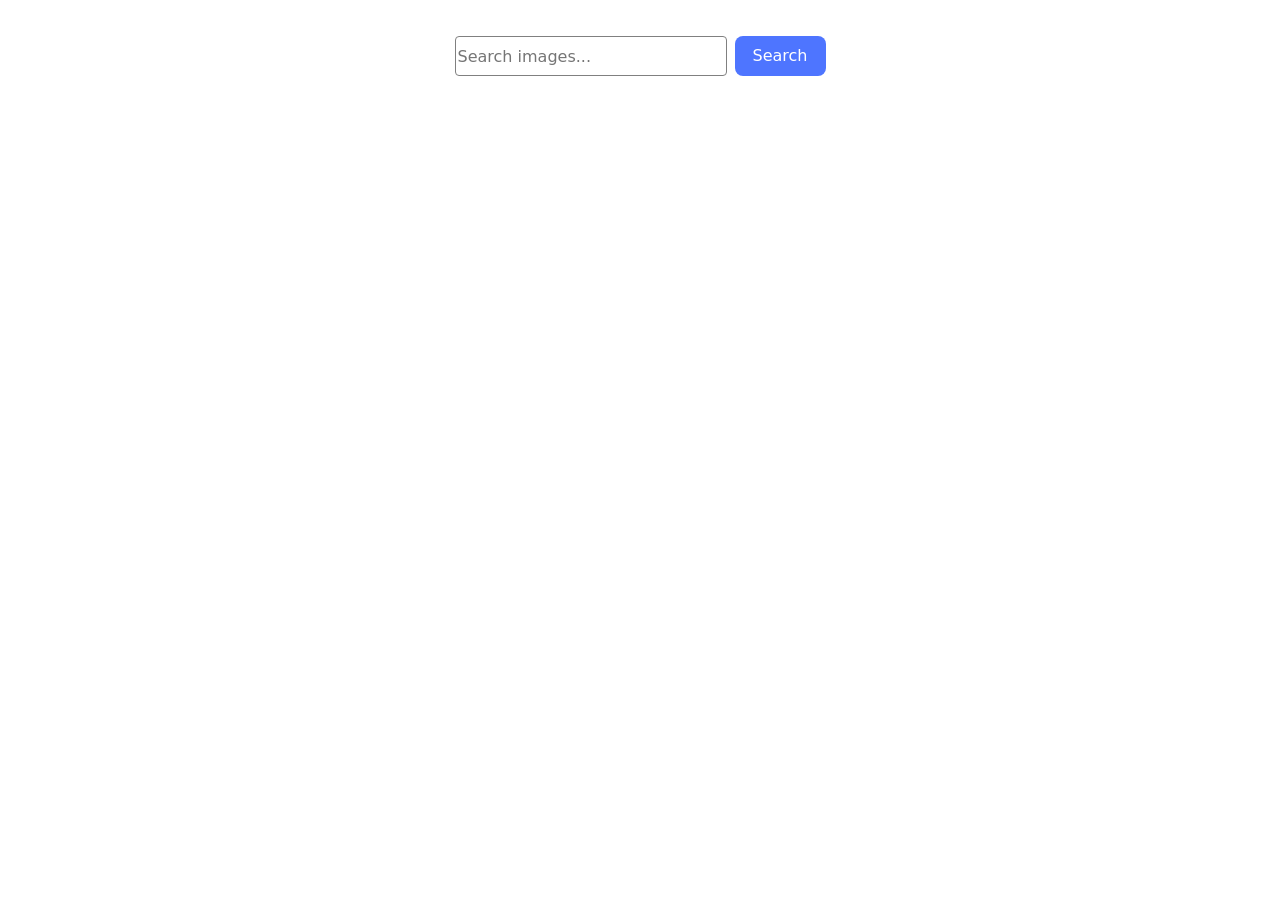
<file: src/index.html>
<!DOCTYPE html>
<html lang="en">
  <head>
    <meta charset="UTF-8" />
    <meta name="viewport" content="width=device-width, initial-scale=1.0" />
    <title>goit-js-hw-12</title>
    <link rel="preconnect" href="https://fonts.googleapis.com">
    <link rel="preconnect" href="https://fonts.gstatic.com" crossorigin>
    <link href="https://fonts.googleapis.com/css2?family=Montserrat:ital,wght@1,100..900&display=swap" rel="stylesheet">
    <link href="https://fonts.googleapis.com/css2?family=Montserrat:ital,wght@1,100..900&display=swap" rel="stylesheet">
    <link
      rel="stylesheet"
      href="https://cdn.jsdelivr.net/npm/modern-normalize@3.0.1/modern-normalize.min.css"
    />
    
    <link rel="stylesheet" href="./css/styles.css" />
  </head>
  <body>
     <main>
<form class="form" id="form">
  <label class="input-label">
    <input type="text" name="search-text" placeholder="Search images..." required>
  </label>
  <button class="input-btn btn" type="submit">Search</button>
</form>

<ul class="gallery"></ul>
<div class="container">
  <button class="gallery-btn btn hide" type="submit">Load more</button>
  <div class="loader hide" ></div>
</div>
<button class="nav-btn hide" type="button" >
  <a href="#form" class="nav-link"><svg class="arrow-icon" width="20" height="20">
     <use href="./img/sprite.svg#icon-arrow-up"></use>
     </svg>
  </a>
</button>
</main>
  <script type="module" src="./main.js"></script>
  </body>
</html>
</file>
<file: src/css/styles.css>
@import url('./reset.css');
@import url('./base.css');


.form {
    display: flex;
    justify-content: center;
    align-items: center;
    gap: 8px;
    padding-top: 36px;
}
.input-label input {
    width: 272px;
    height: 40px;
    border: 1px solid #808080;
    border-radius: 4px;
    
}
.input-label input:hover {
    border-color: #000;
}

.input-label input:hover:focus {
   border-color:#4e75ff;
}
.btn{
    font-weight: 500;
    border-radius: 8px;
    padding: 8px 16px;
    background-color: #4e75ff;
    color: #fff;
}
.input-btn{
    width: 91px;
    height: 40px;
}

.input-btn:hover{
    background-color: #6c8cff;
}

ul{
    display: flex;

}
.gallery{
    flex-wrap: wrap;
    gap: 24px;
    margin-top: 15px;
}
.gallery-item{
    width: 360px;    
}

.gallery-img {
    min-width: 100%;
    border: 1px solid #808080;
    border-bottom: none;
    
    
}
.gallery-info {
    display: flex;
    justify-content: space-evenly;
    text-align: center;
    gap: 0;
    border: 1px solid #808080;
    border-top: none;
    padding-top: 4px;
   
}
.gallery-info-item {
    height: 48px;
    
}
.gallery-info-title {
   font-size: 12px;
   line-height: 1.3;
}
.gallery-info-text {
  font-size: 12px;
  line-height: 2;
}
.container{
    position: relative;
}
.gallery-btn{
    width: 125px;
    position: absolute;
    top: 50%;
    right: 45%;
    margin-top: 10px;
    margin-bottom: 15px;
    transform: translateX(-45px);
    
}

.loader {
    position: absolute;
    left: 45%;
    top: 100%;
    width: 48px;
    height: 48px;
    border: 5px solid;
    border-color: #FF3D00 transparent;
    border-radius: 50%;
    display: inline-block;
    box-sizing: border-box;
    animation: rotation 1s linear infinite;
    margin-top: 10px;
    transform: translateX(-45px);
    
}

@keyframes rotation {
    0% {
        transform: rotate(0deg);
    }
    100% {
        transform: rotate(360deg);
    }
} 
.nav-btn{
position: fixed;
bottom: 5%;
right: 5%;
width: 35px;
height: 35px;
border: 1px solid #4e75ff;
border-radius: 50%;
background-color: #4e75ff;

}
.nav-btn:hover{
    background-color: #6c8cff;
}
.arrow-icon{
 fill: #fff;
 display: flex;
}
.hide{
    display: none;
}
</file>
